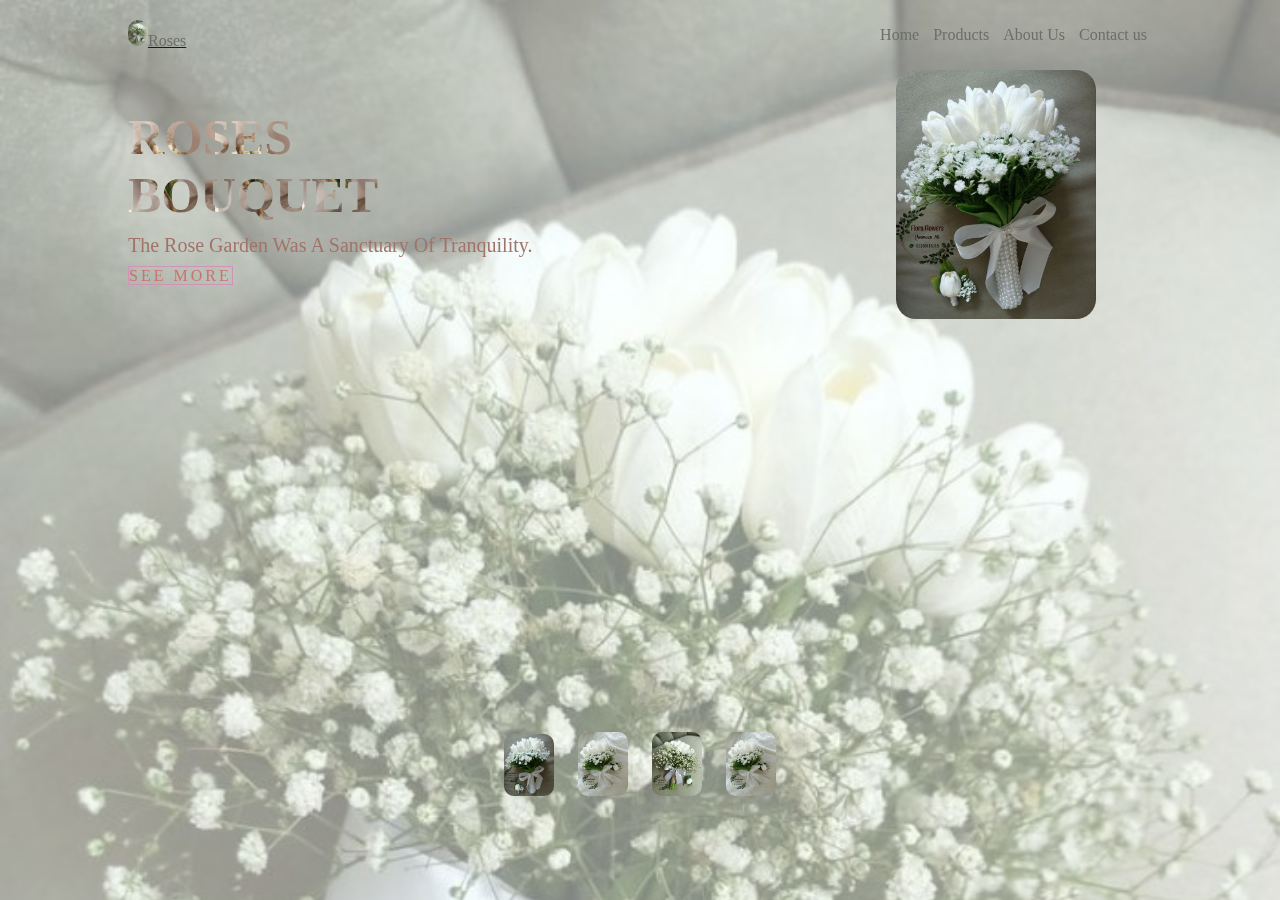
<file: index.html>
<!DOCTYPE html>
<html lang="en">
<head>
    <meta charset="UTF-8">
    <meta name="viewport" content="width=device-width, initial-scale=1.0">
    <title>Document</title>
    <link rel="stylesheet" href="style.css">
</head>
<body>
    <div class="wrapp"></div>
    <div class="container">
      <header>
        <a href="#"><img src="images/img11.jpg" alt="Logo" class="logo"><span>Roses</span></a>
        <ul>
           
            <li><a href="#">Home</a></li>
            <li><a href="products.html">Products</a></li>
            <li><a href="#">About Us</a></li>
            <li><a href="contact.html">Contact us</a></li>
        </ul>
      </header>
      
      <div class="content">
        <div class="text">
            <h2>Roses Bouquet</h2>
            <p>The rose garden was a sanctuary of tranquility.</p>
                 <a href="products.html">SEE MORE</a>
          
        </div>
        <div class="image">
            <img id="img" src="images/img1.jpg">
        </div>

       </div>
       <div class="icons">
        <img  onclick="roses(this.src) ; background(this.src)" src="images/img1.jpg" >
        <img  onclick="roses(this.src) ; background(this.src)" src="images/img10.jpg">
        <img  onclick="roses(this.src) ; background(this.src)" src="images/img11.jpg">
        <img  onclick="roses(this.src) ; background(this.src)" src="images/img10.jpg">
       
        
    </div>

    </div>
    
    <script src="main.js"></script>
</body>
</html>
</file>
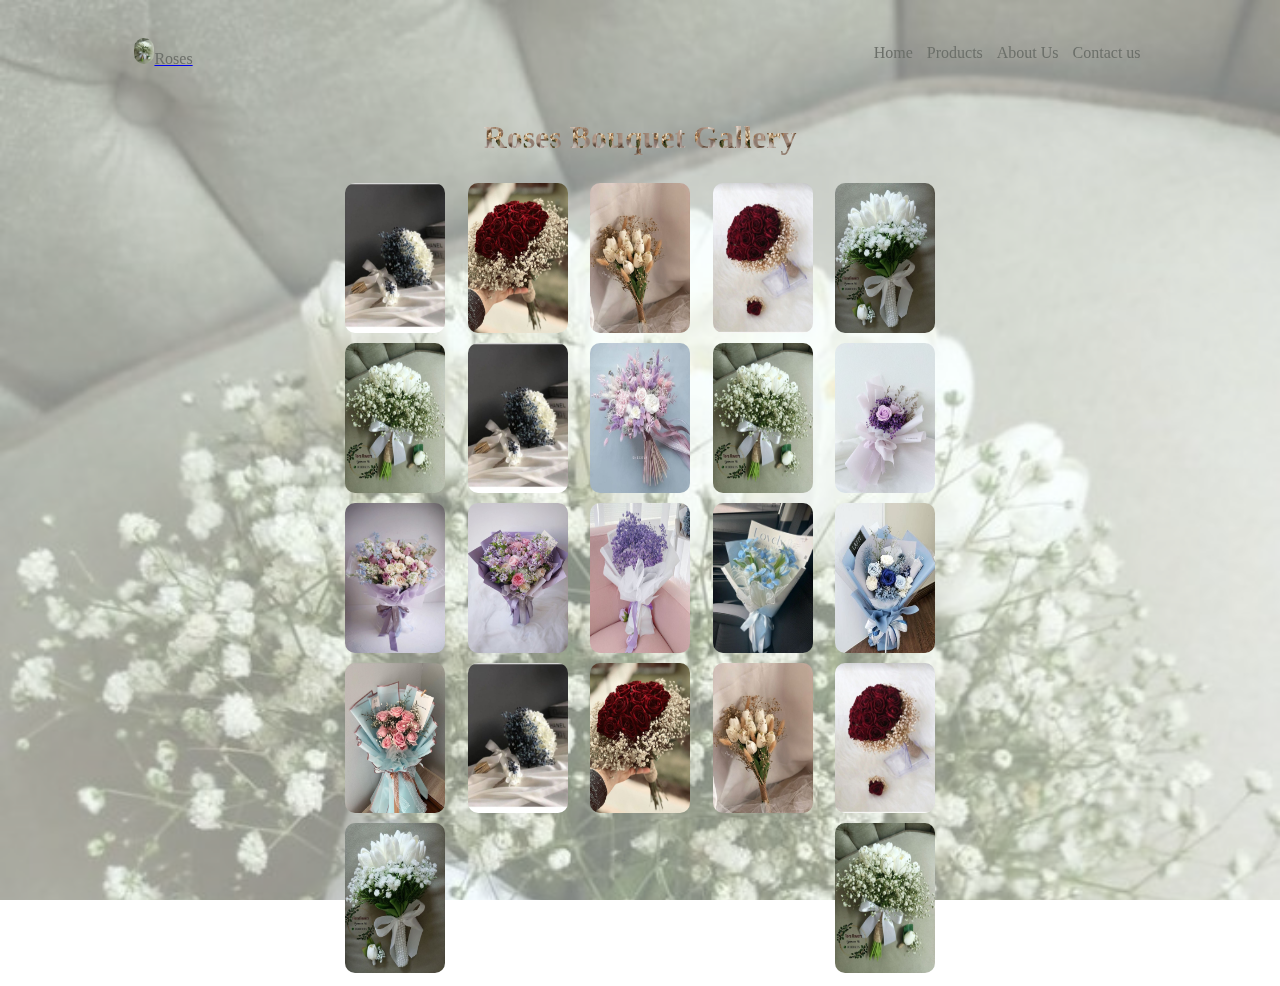
<file: products.html>
<!DOCTYPE html>
<html lang="en">
<head>
    <meta charset="UTF-8">
    <meta name="viewport" content="width=device-width, initial-scale=1.0">
    <title>Gallery</title>
    <link rel="stylesheet" href="products.css">
</head>
<body>
    <div class="wrapp"></div>
    <div class="container">
    <header>
        <a href="index.html"><img src="images/img11.jpg" alt="Logo" class="logo"><span>Roses</span></a>
        <ul>
           
            <li><a href="index.html">Home</a></li>
            <li><a href="#">Products</a></li>
            <li><a href="#">About Us</a></li>
            <li><a href="contact.html">Contact us</a></li>
        </ul>
      </header>
      <h1>Roses Bouquet Gallery</h1>
    <div class="gallery">
        <img src="images/img12.jpg" alt="Wedding Bouquet">
        <img src="images/img13.jpg" alt="Valantaine Bouquet">
        <img src="images/img14.jpg" alt="Engagement Boquet">
        <img src="images/img15.jpg" alt="Valantaine Bouquet">
        <img src="images/img1.jpg" alt="Wedding Bouquet">
        <img src="images/img11.jpg" alt="Wedding Bouquet">
        <img src="images/img12.jpg" alt="Wedding Bouquet">
        <img src="images/img2.jpg" alt="Engagement Boquet">
        <img src="images/img11.jpg" alt="Wedding Bouquet">
        <img src="images/img3.jpg" alt="Engagement Boquet">
        <img src="images/img4.jpg" alt="Engagement Boquet">
        <img src="images/img5f.jpg" alt="Engagement Boquet">
        <img src="images/img6.jpg" alt="Engagement Boquet">
        <img src="images/img7.jpg" alt="Engagement Boquet">
        <img src="images/img8.jpg" alt="Engagement Boquet">
        <img src="images/img9.jpg" alt="Engagement Boquet">
        <img src="images/img12.jpg" alt="Wedding Bouquet">
        <img src="images/img13.jpg" alt="Valantaine Bouquet">
        <img src="images/img14.jpg" alt="Engagement Boquet">
        <img src="images/img15.jpg" alt="Engagement Boquet">
        <img src="images/img1.jpg" alt="Wedding Bouquet">
        <img src="images/img11.jpg" alt="Wedding Bouquet">
    </div>

</div>

<script src="products.js"></script>
</body>
</html>
</file>
<file: style.css>
*{
    padding: 0;
    margin: 0;
    font-family: Poppins;
}
.wrapp{
    position: fixed;
    top: 0;
    left: 0;
    width: 100%;
    height: 100%;
    z-index: -1;
    background-image: url(images/img11.jpg);
    background-size:cover;
    background-repeat: no-repeat;
    opacity: 0.5;
}
.container{
    min-height: 100vh;
    position: relative;
    z-index: 1;
 
    
}
header{
    display: flex;
    justify-content: space-between;
    align-items: center; 
    width: 80%;
    margin: auto;
    padding: 20px 0;
}
.logo{
    width:20px;
    border-radius: 10px;
    text-decoration: none;
}
span{
    color:#6b6f69;
}
ul li{
    display: inline-block;
    list-style: none;
    margin: 0 5px;
}
ul li a{
    text-decoration: none;
    color: #6b6f69;
}
.content{
    display: flex;
    justify-content: space-between;
    align-items: center;
    margin: auto;
    width: 80%;
    z-index: 1;
}
.content .text{
    width: 40%;
}
.content .text h2{
    font-size: 50px;
    text-transform: uppercase;
    transition: 1s;
    background-image: url(images/img14.jpg);
    background-size: contain;
    background-clip: text;
    -webkit-background-clip:text;
    color: transparent;
}
.container .text p{
    font-size: 20px;
    margin: 10px 0;
    text-transform:capitalize;
    color: rgb(161, 116, 107);
}
.container .text h2:hover{
    transform: scale(1.1);
    background-color: #ffffff;
}
.container .text a{
    background-color: transparent;
    cursor: pointer;
    border: 1px solid #d093b8;
    color: #c87272;
    text-decoration: none;
    letter-spacing: 3px;
    font-family: Poppins;
    font-weight: 500;
}
.container .text a:hover{
    filter: drop-shadow(0 0 10px #e41e91);
}
.content .image {
    width: 25%;
}
.content .image img{
    width: 200px;
    border-radius: 20px;
    transition: 2s;
    cursor: pointer;
}

.content .image img:hover{
    transform: scale(1.2);
}
.icons{
    position: absolute;
    bottom: 100px;
    left:50%;
    transform: translateX(-50%);

}
.icons img{
    width: 50px;
    border-radius: 10px;
    transition: 1s;
    margin: 0 10px;
    z-index: 1;

}
.icons img:hover{
    transform: scale(1.7);
    cursor: pointer;
}
</file>
<file: products.css>
.wrapp{
    position: fixed;
    top: 0;
    left: 0;
    width: 100%;
    height: 100%;
    z-index: -1;
    background-image: url(images/img11.jpg);
    background-size:cover;
    background-repeat: no-repeat;
    opacity: 0.5;
}
.container{
    min-height: 100vh;
    background-repeat: no-repeat;
    background-size: cover;
}
header{
    display: flex;
    justify-content: space-between;
    align-items: center; 
    width: 80%;
    margin: auto;
    padding: 20px 0;
}
.logo{
    width:20px;
    border-radius: 10px;
    text-decoration: none;
}
span{
    color:#6b6f69;
}
ul li{
    display: inline-block;
    list-style: none;
    margin: 0 5px;
}
ul li:hover{
    cursor: pointer;
}
ul li a{
    text-decoration: none;
    color:#6b6f69;

}
h2{
    text-align: center;
    font-size: 20px;   
}
.gallery{
    display: flex;
    flex-wrap: wrap;
    margin: auto; 
    justify-content: space-between;
    width: 600px;

}
.gallery img{
    width: 100px;
    height: 150px;
    margin: 5px;
    border-radius: 10px;
    transition: 0.5s;
    cursor: pointer;
}
h1{
    text-align: center;
    background-image: url(images/img14.jpg);
    background-size: contain;
    background-clip: text;
    -webkit-background-clip:text;
    color: transparent;
}
.gallery img:hover{
    transform: scale(1.2);
}
.popup-overlay{
    position: fixed;
    background-color: rgba(0, 0, 0, 0.2);
    width: 100%;
    height: 100%;
    left: 0;
    top: 0;
    z-index: 2;
}
.popup-box{
    width: 200px;
    position: fixed;
    left: 50%;
    top: 50%;
    transform: translate(-50% , -50%) ;
    background-image:url();
    border: solid 1px #ccc;
    border-radius: 5px;
    padding: 10px;
    z-index: 3;
}
.popup-box h3{
    font-weight: bold;
    text-align: center;
    margin: 0 0 10px;
    color: #61675d;
}
.popup-box img{
    width: 100%;
}
.close-buttton{
    position: absolute;
    top: -15px;
    right: -15px;
    width: 30px;
    height: 30px;
    line-height: 30px;
    background-color: #e43e28;
    text-align: center;
    font-size: 20px ;
    color: #fff;
    cursor: pointer;
    border-radius: 5px;
}
</file>
